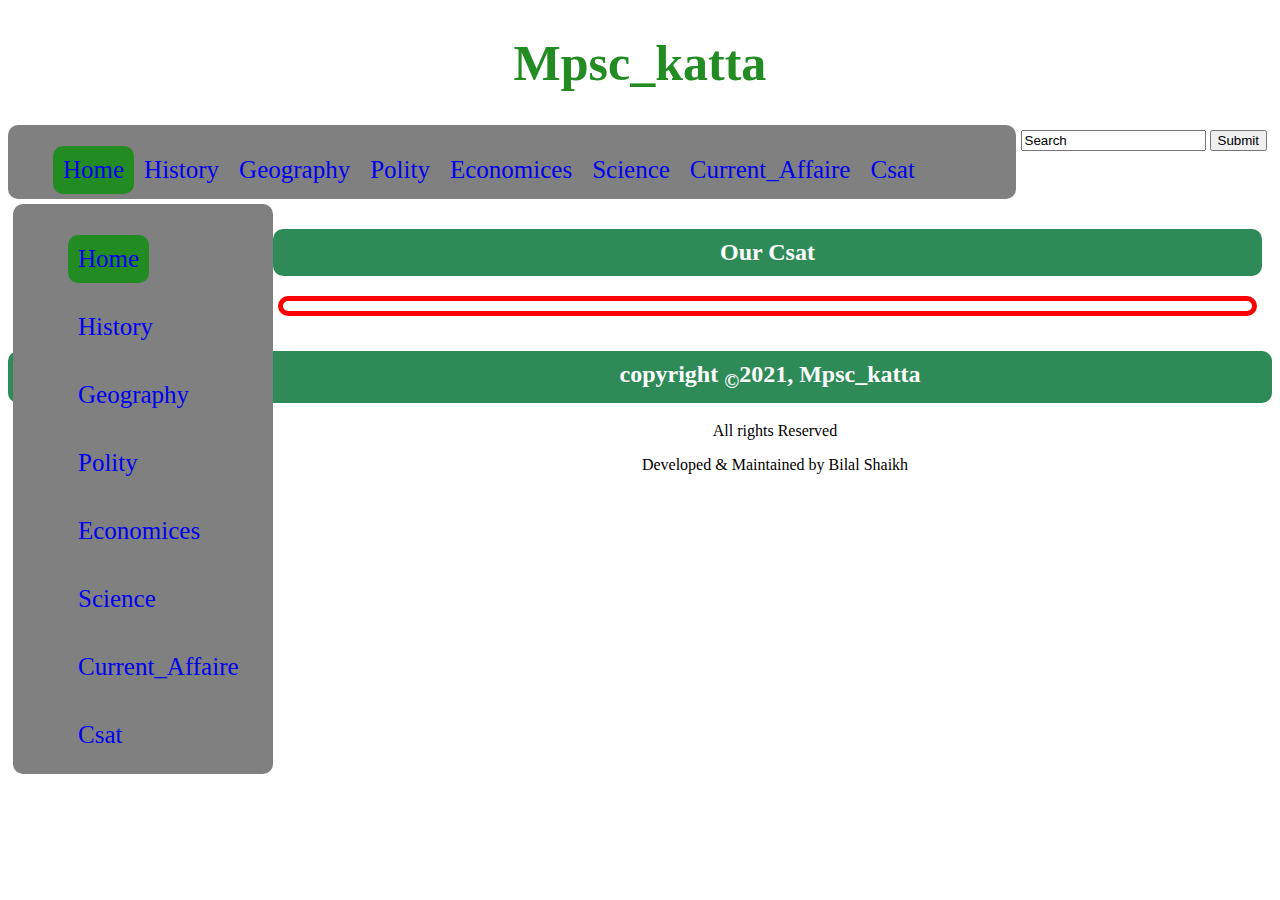
<file: Csat.html>
<!DOCTYPE html>
<html lang="en">
<head>
    <meta charset="UTF-8">
    <title>Mpsc_katta</title>
    <link rel="stylesheet" href="css_style.css">
</head>
<body>

    <header>
        <h1 align="center">Mpsc_katta</h1>
        <form>
        <div id="search">
              <input type="search" value="Search">
              <input type="submit"value="Submit">
            </div>
          </form>
    </header>
    <nav>
      <ul>
         <li><a href="index.html" class="active">Home</a></li>
         <li> <a href="History.html"> History</a></li>
          <li><a href="Geography.html">Geography</a></li>
          <li><a href="Polity.html">Polity</a></li>
          <li><a href="Economices.html">Economices</a></li>
          <li><a href="Science.html">Science</a></li>
          <li><a href="Current_Affaire.html">Current_Affaire</a></li>
          <li><a href="Csat.html">Csat</a></li>
         </ul>
      </nav>
      <aside>
        <ul>
           <li><a href="index.html" class="active">Home</a></li>
           <li> <a href="History.html"> History</a></li>
            <li><a href="Geography.html">Geography</a></li>
            <li><a href="Polity.html">Polity</a></li>
            <li><a href="Economices.html">Economices</a></li>
            <li><a href="Science.html">Science</a></li>
            <li><a href="Current_Affaire.html">Current_Affaire</a></li>
            <li><a href="Csat.html">Csat</a></li>
           </ul>
      </aside>
  <section>
    <h2> Our Csat</h2>
    <article>
</article>
</section>

                  <footer>
                    <h2>copyright <sub>&copy;</sub>2021, Mpsc_katta</h2>
                    <p align="center">All rights Reserved</p>
                    <p align="center">Developed & Maintained by Bilal Shaikh</p>
                  </footer>

</body>
</html>
</file>
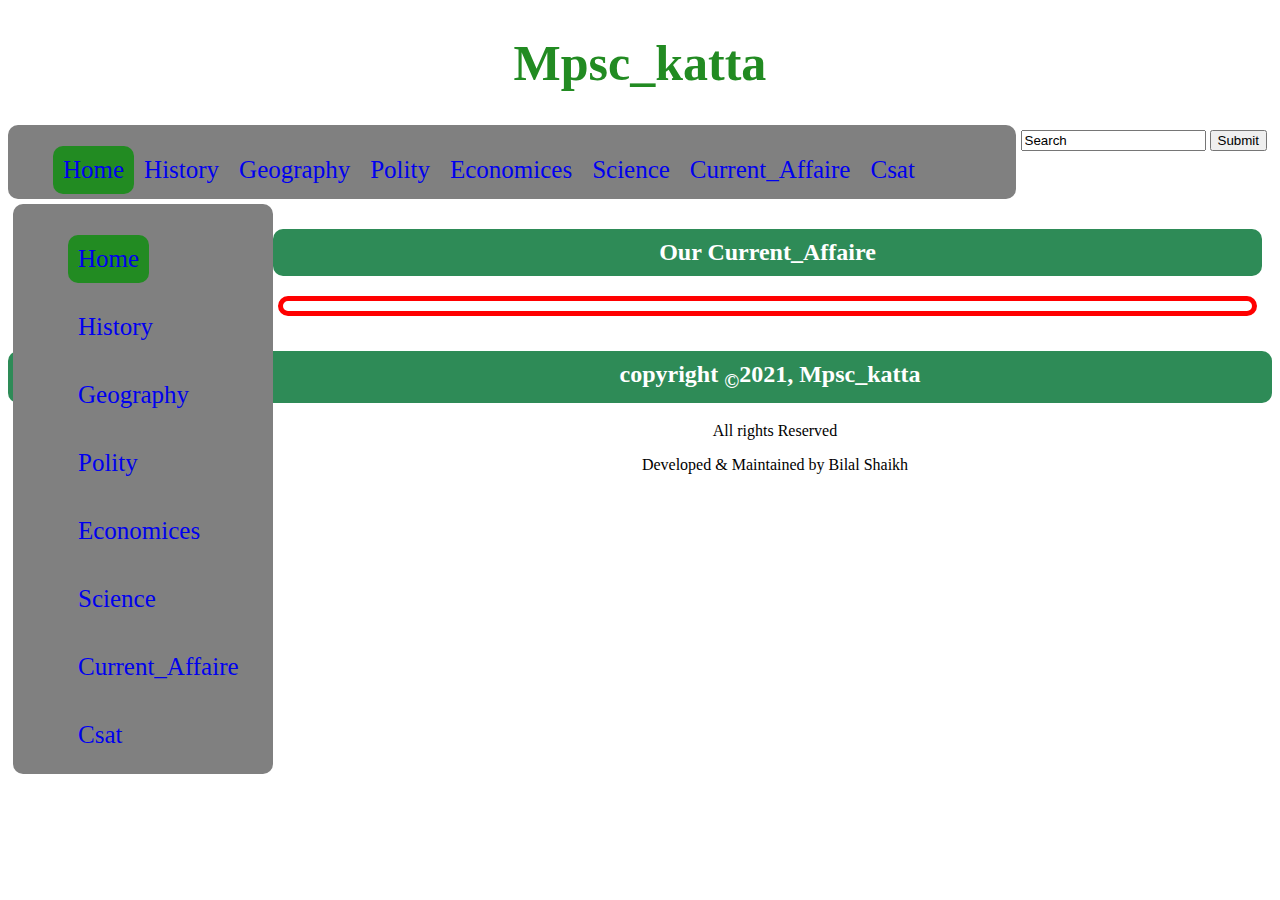
<file: Current_Affaire.html>
<!DOCTYPE html>
<html lang="en">
<head>
    <meta charset="UTF-8">
    <title>Mpsc_katta</title>
    <link rel="stylesheet" href="css_style.css">
</head>
<body>

    <header>
        <h1 align="center">Mpsc_katta</h1>
        <form>
        <div id="search">
              <input type="search" value="Search">
              <input type="submit"value="Submit">
            </div>
          </form>
    </header>
    <nav>
      <ul>
         <li><a href="index.html" class="active">Home</a></li>
         <li> <a href="History.html"> History</a></li>
          <li><a href="Geography.html">Geography</a></li>
          <li><a href="Polity.html">Polity</a></li>
          <li><a href="Economices.html">Economices</a></li>
          <li><a href="Science.html">Science</a></li>
          <li><a href="Current_Affaire.html">Current_Affaire</a></li>
          <li><a href="Csat.html">Csat</a></li>
         </ul>
      </nav>
      <aside>
        <ul>
           <li><a href="index.html" class="active">Home</a></li>
           <li> <a href="History.html"> History</a></li>
            <li><a href="Geography.html">Geography</a></li>
            <li><a href="Polity.html">Polity</a></li>
            <li><a href="Economices.html">Economices</a></li>
            <li><a href="Science.html">Science</a></li>
            <li><a href="Current_Affaire.html">Current_Affaire</a></li>
            <li><a href="Csat.html">Csat</a></li>
           </ul>
      </aside>
  <section>
    <h2> Our Current_Affaire</h2>
  <article>
  </article>
</section>


                <footer>
                    <h2>copyright <sub>&copy;</sub>2021, Mpsc_katta</h2>
                    <p align="center">All rights Reserved</p>
                    <p align="center">Developed & Maintained by Bilal Shaikh</p>
                </footer>


</body>
</html>
</file>
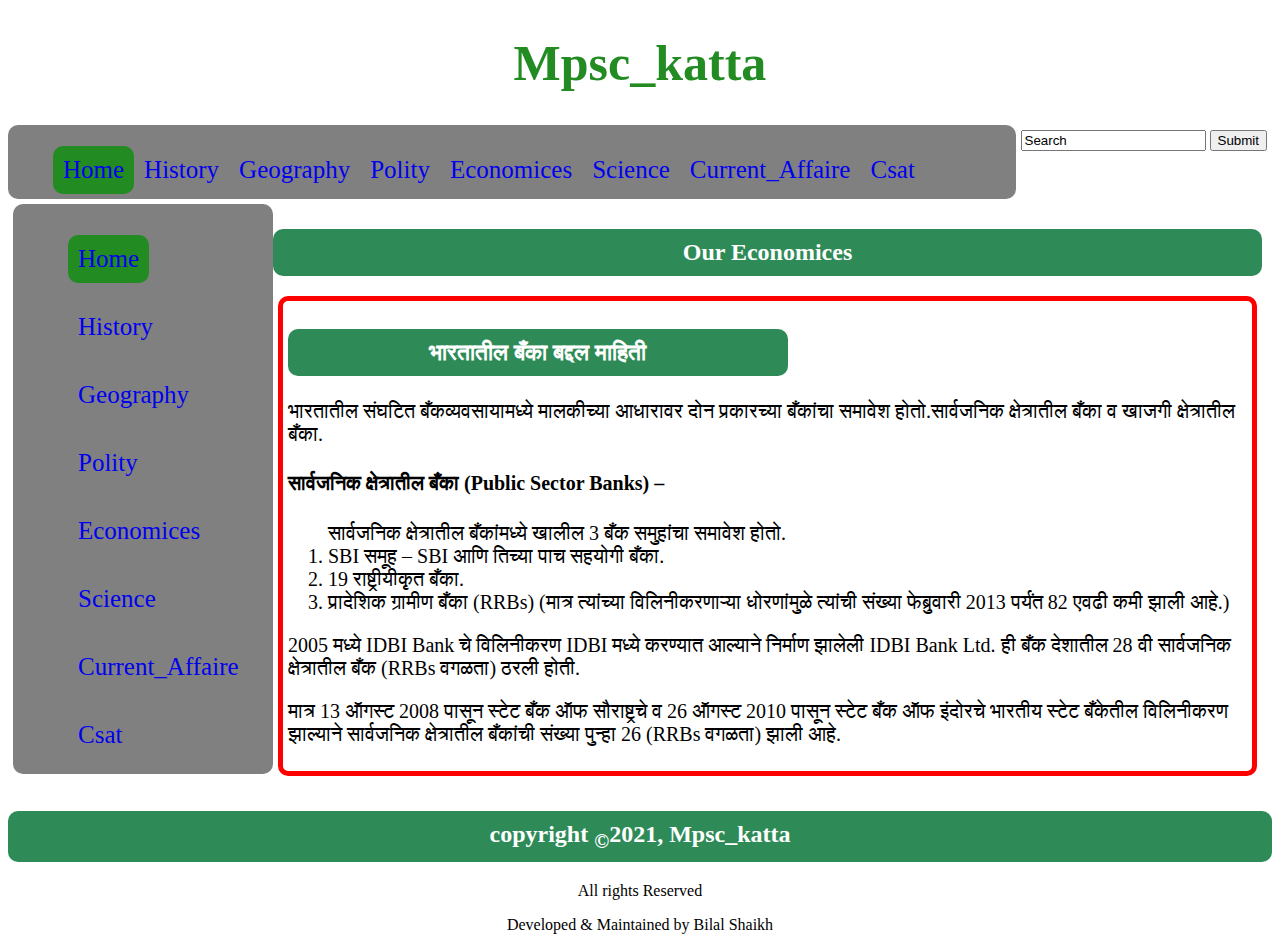
<file: Economices.html>
<!DOCTYPE html>
<html lang="en">
<head>
    <meta charset="UTF-8">
    <title>Mpsc_katta</title>
    <link rel="stylesheet" href="css_style.css">
</head>
<body>

    <header>
        <h1 align="center">Mpsc_katta</h1>
        <form>
        <div id="search">
              <input type="search" value="Search">
              <input type="submit"value="Submit">
            </div>
          </form>
    </header>
    <nav>
      <ul>
         <li><a href="index.html" class="active">Home</a></li>
         <li> <a href="History.html"> History</a></li>
          <li><a href="Geography.html">Geography</a></li>
          <li><a href="Polity.html">Polity</a></li>
          <li><a href="Economices.html">Economices</a></li>
          <li><a href="Science.html">Science</a></li>
          <li><a href="Current_Affaire.html">Current_Affaire</a></li>
          <li><a href="Csat.html">Csat</a></li>
         </ul>
      </nav>
      <aside>
        <ul>
           <li><a href="index.html" class="active">Home</a></li>
           <li> <a href="History.html"> History</a></li>
            <li><a href="Geography.html">Geography</a></li>
            <li><a href="Polity.html">Polity</a></li>
            <li><a href="Economices.html">Economices</a></li>
            <li><a href="Science.html">Science</a></li>
            <li><a href="Current_Affaire.html">Current_Affaire</a></li>
            <li><a href="Csat.html">Csat</a></li>
           </ul>
      </aside>
  <section>
    <h2> Our Economices</h2>

<article>
  <h3>भारतातील बँका बद्दल माहिती</h3>
  <p>भारतातील संघटित बँकव्यवसायामध्ये मालकीच्या आधारावर दोन प्रकारच्या बँकांचा समावेश होतो.सार्वजनिक क्षेत्रातील बँका व खाजगी क्षेत्रातील बँका.</p>
   <h4>सार्वजनिक क्षेत्रातील बँका (Public Sector Banks) –</h4>
       <p>
         <ol>
           सार्वजनिक क्षेत्रातील बँकांमध्ये खालील 3 बँक समुहांचा समावेश होतो.
            <li>SBI समूह – SBI आणि तिच्या पाच सहयोगी बँका.</li>
            <li>19 राष्ट्रीयीकृत बँका.</li>
            <li>प्रादेशिक ग्रामीण बँका (RRBs) (मात्र त्यांच्या विलिनीकरणार्‍या धोरणांमुळे त्यांची संख्या फेब्रुवारी 2013 पर्यंत 82 एवढी कमी झाली आहे.)</li>
          </ol>
        </p>
        <p>  2005 मध्ये IDBI Bank चे विलिनीकरण IDBI मध्ये करण्यात आल्याने निर्माण झालेली IDBI Bank Ltd. ही बँक देशातील 28 वी सार्वजनिक क्षेत्रातील बँक (RRBs वगळता) ठरली होती.      </p>
         <p>मात्र 13 ऑगस्ट 2008 पासून स्टेट बँक ऑफ सौराष्ट्रचे व 26 ऑगस्ट 2010 पासून स्टेट बँक ऑफ इंदोरचे भारतीय स्टेट बँकेतील विलिनीकरण झाल्याने सार्वजनिक क्षेत्रातील बँकांची संख्या पुन्हा 26 (RRBs वगळता) झाली आहे.</p>
</article>
</section>

                <footer>
                    <h2>copyright <sub>&copy;</sub>2021, Mpsc_katta</h2>
                    <p align="center">All rights Reserved</p>
                    <p align="center">Developed & Maintained by Bilal Shaikh</p>
                </footer>

</body>
</html>
</file>
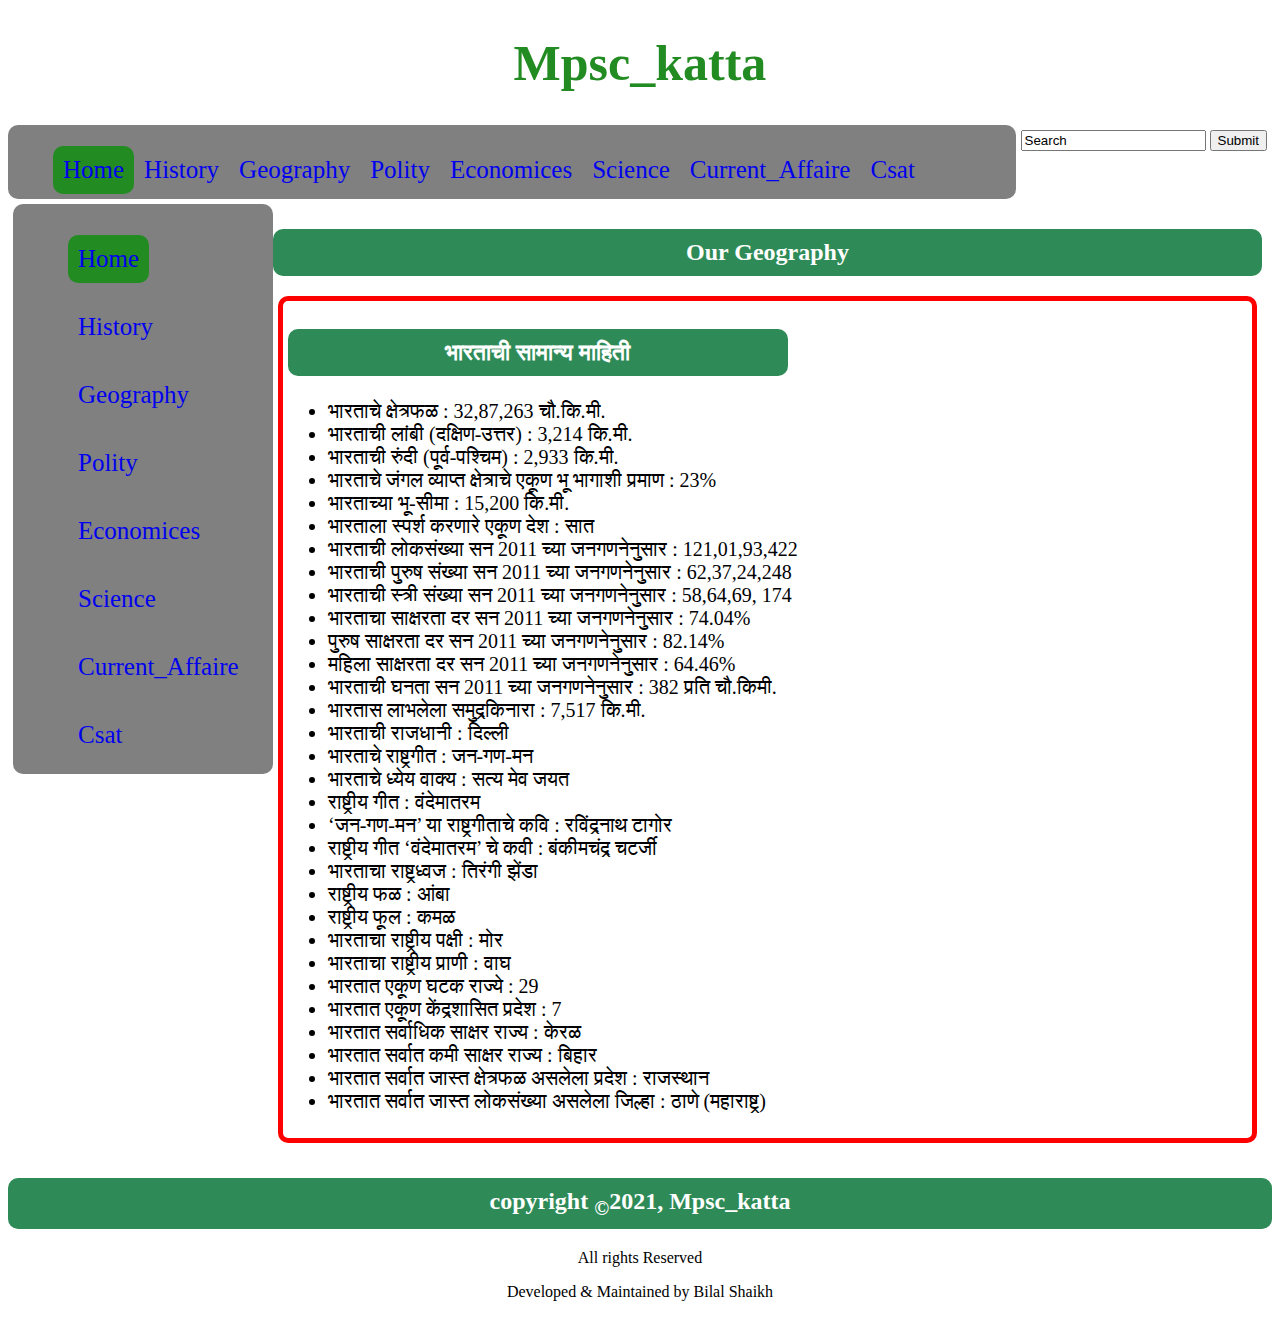
<file: Geography.html>
<!DOCTYPE html>
<html lang="en">
<head>
    <meta charset="UTF-8">
    <title>Mpsc_katta</title>
  <link rel="stylesheet" href="css_style.css">
</head>
<body>

    <header>
        <h1 align="center">Mpsc_katta</h1>
        <form>
        <div id="search">
              <input type="search" value="Search">
              <input type="submit"value="Submit">
            </div>
          </form>
    </header>
    <nav>
      <ul>
         <li><a href="index.html" class="active">Home</a></li>
         <li> <a href="History.html"> History</a></li>
          <li><a href="Geography.html">Geography</a></li>
          <li><a href="Polity.html">Polity</a></li>
          <li><a href="Economices.html">Economices</a></li>
          <li><a href="Science.html">Science</a></li>
          <li><a href="Current_Affaire.html">Current_Affaire</a></li>
          <li><a href="Csat.html">Csat</a></li>
         </ul>
      </nav>
      <aside>
        <ul>
           <li><a href="index.html" class="active">Home</a></li>
           <li> <a href="History.html"> History</a></li>
            <li><a href="Geography.html">Geography</a></li>
            <li><a href="Polity.html">Polity</a></li>
            <li><a href="Economices.html">Economices</a></li>
            <li><a href="Science.html">Science</a></li>
            <li><a href="Current_Affaire.html">Current_Affaire</a></li>
            <li><a href="Csat.html">Csat</a></li>
           </ul>
      </aside>
  <section>
    <h2> Our Geography</h2>

<article>
  <h3>भारताची सामान्य माहिती</h3>
  <ul>
    <li>भारताचे क्षेत्रफळ : 32,87,263 चौ.कि.मी.</li>
    <li>भारताची लांबी (दक्षिण-उत्तर) : 3,214 कि.मी.</li>
    <li>भारताची रुंदी (पूर्व-पश्चिम) : 2,933 कि.मी.</li>
    <li>भारताचे जंगल व्याप्त क्षेत्राचे एकूण भू भागाशी प्रमाण : 23%</li>
    <li>भारताच्या भू-सीमा : 15,200 कि.मी.</li>
    <li>भारताला स्पर्श करणारे एकूण देश : सात</li>
    <li>भारताची लोकसंख्या सन 2011 च्या जनगणनेनुसार : 121,01,93,422</li>
    <li>भारताची पुरुष संख्या सन 2011 च्या जनगणनेनुसार : 62,37,24,248</li>
    <li>भारताची स्त्री संख्या सन 2011 च्या जनगणनेनुसार : 58,64,69, 174</li>
    <li>भारताचा साक्षरता दर सन 2011 च्या जनगणनेनुसार : 74.04%</li>
    <li>पुरुष साक्षरता दर सन 2011 च्या जनगणनेनुसार : 82.14%</li>
    <li>महिला साक्षरता दर सन 2011 च्या जनगणनेनुसार : 64.46%</li>
    <li>भारताची घनता सन 2011 च्या जनगणनेनुसार : 382 प्रति चौ.किमी.</li>
    <li> भारतास लाभलेला समुद्रकिनारा : 7,517 कि.मी.</li>
    <li>भारताची राजधानी : दिल्ली</li>
    <li>भारताचे राष्ट्रगीत : जन-गण-मन</li>
    <li>भारताचे ध्येय वाक्य : सत्य मेव जयत</li>
    <li>राष्ट्रीय गीत : वंदेमातरम</li>
    <li>‘जन-गण-मन’ या राष्ट्रगीताचे कवि : रविंद्रनाथ टागोर</li>
    <li>राष्ट्रीय गीत ‘वंदेमातरम’ चे कवी : बंकीमचंद्र चटर्जी</li>
    <li>भारताचा राष्ट्रध्वज : तिरंगी झेंडा</li>
    <li>राष्ट्रीय फळ : आंबा</li>
    <li>राष्ट्रीय फूल : कमळ</li>
    <li>भारताचा राष्ट्रीय पक्षी : मोर</li>
    <li>भारताचा राष्ट्रीय प्राणी : वाघ</li>
    <li>भारतात एकूण घटक राज्ये : 29</li>
    <li>भारतात एकूण केंद्रशासित प्रदेश : 7</li>
    <li>भारतात सर्वाधिक साक्षर राज्य : केरळ</li>
    <li>भारतात सर्वात कमी साक्षर राज्य : बिहार</li>
    <li>भारतात सर्वात जास्त क्षेत्रफळ असलेला प्रदेश : राजस्थान</li>
    <li>भारतात सर्वात जास्त लोकसंख्या असलेला जिल्हा : ठाणे (महाराष्ट्र)</li>
  </ul>
</article>
</section>

                <footer>
                    <h2>copyright <sub>&copy;</sub>2021, Mpsc_katta</h2>
                    <p align="center">All rights Reserved</p>
                    <p align="center">Developed & Maintained by Bilal Shaikh</p>
                </footer>
</body>
</html>
</file>
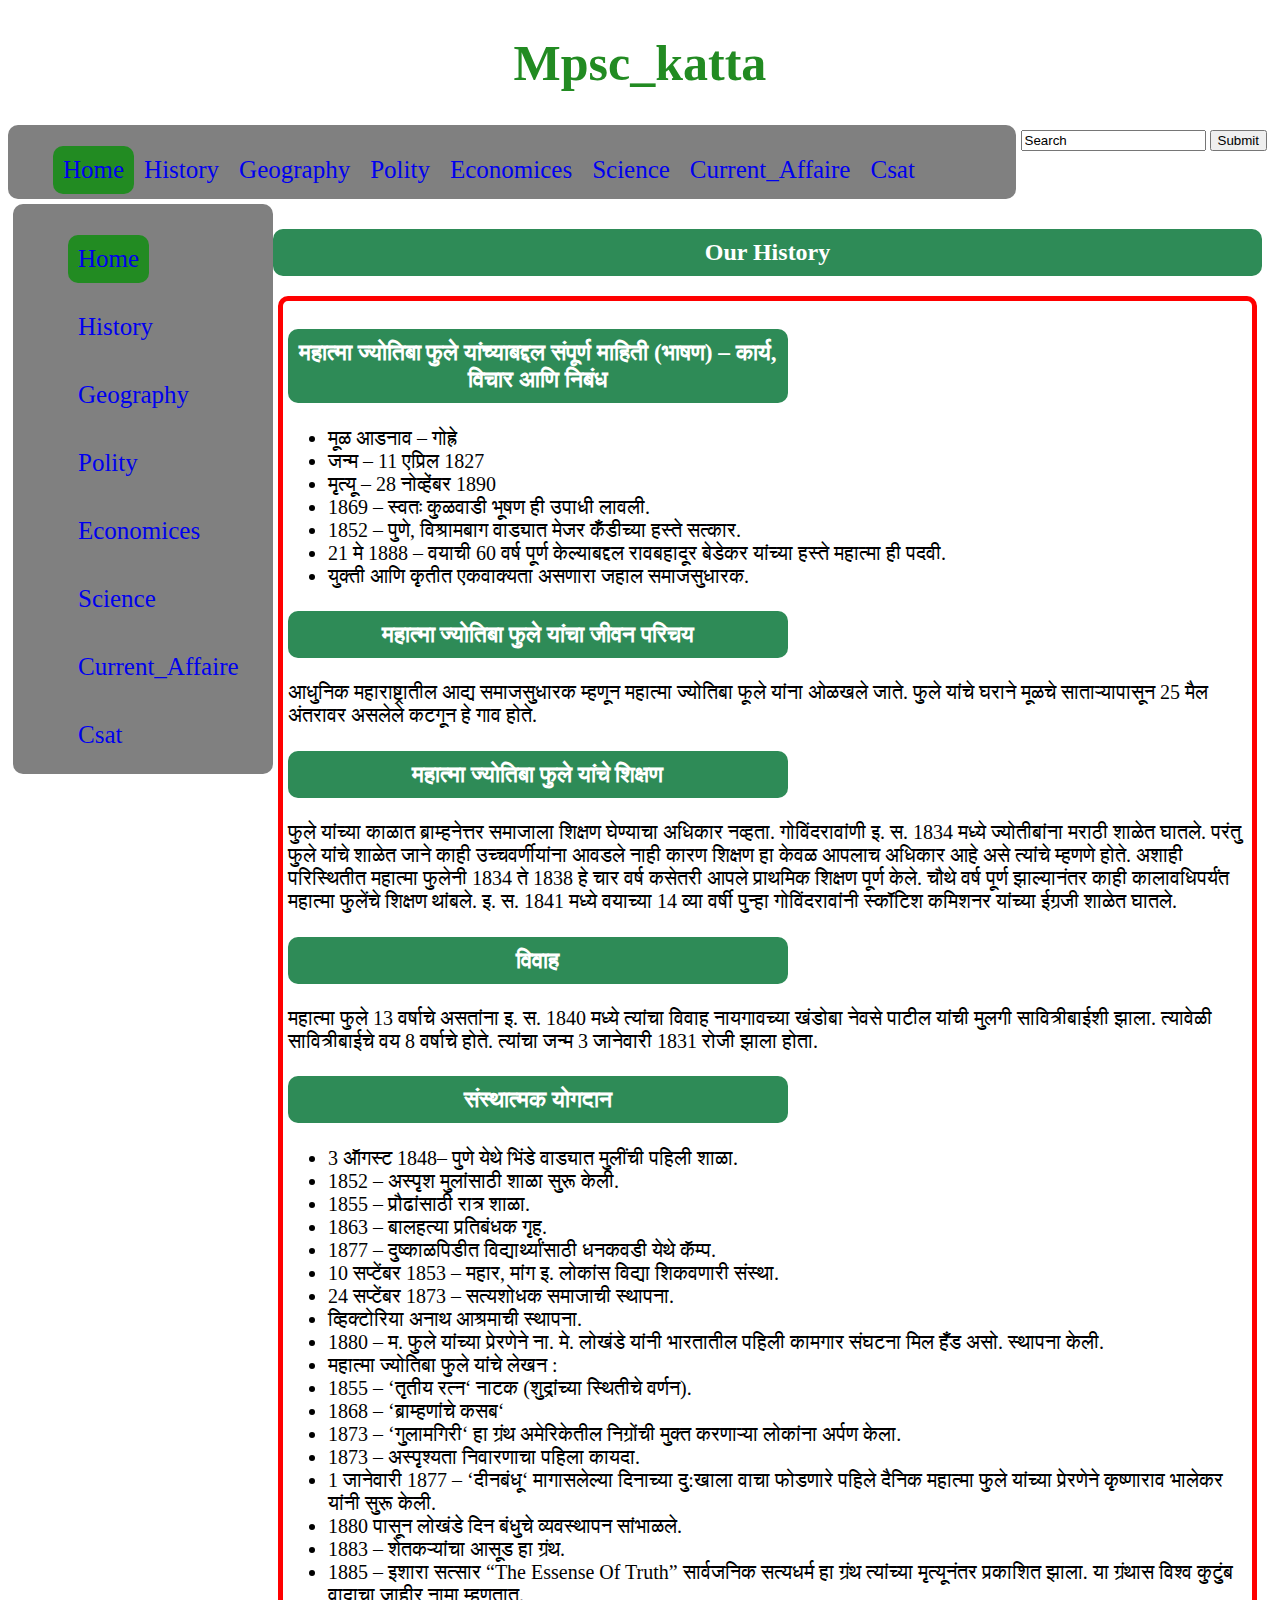
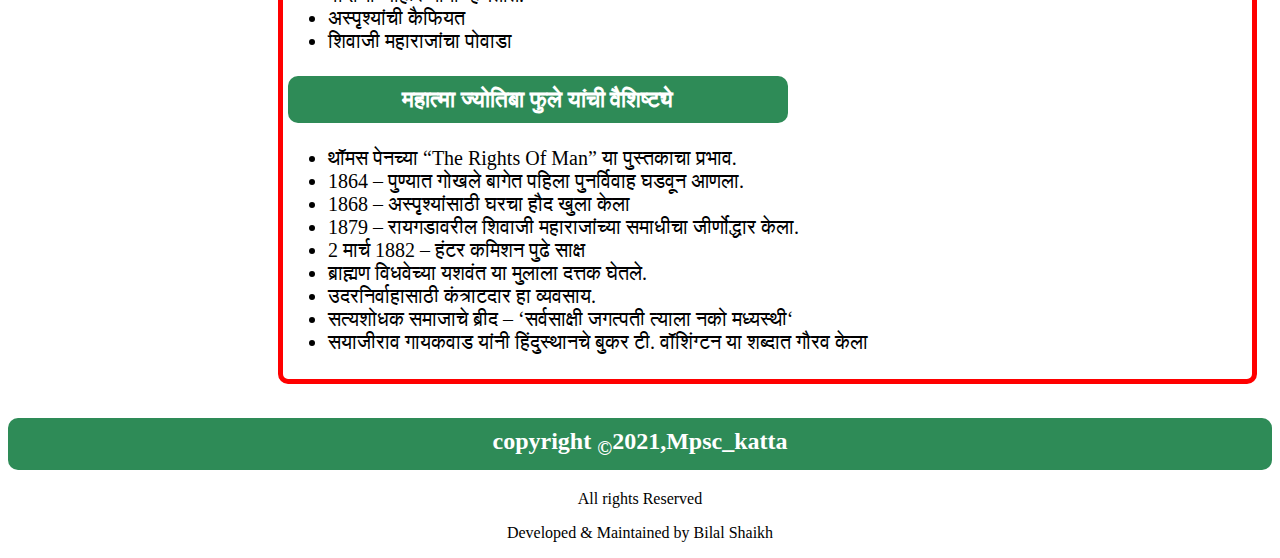
<file: History.html>
<!DOCTYPE html>
<html lang="en">
<head>
    <meta charset="UTF-8">
    <title>Mpsc_katta</title>
  <link rel="stylesheet" href="css_style.css">

</head>
<body>

    <header>
        <h1 align="center">Mpsc_katta</h1>
        <form>
      <div id="search">
              <input type="search" value="Search">
              <input type="submit"value="Submit">
            </div>
          </form>
    </header>
    <nav>
      <ul>
         <li><a href="index.html" class="active">Home</a></li>
         <li> <a href="History.html"> History</a></li>
          <li><a href="Geography.html">Geography</a></li>
          <li><a href="Polity.html">Polity</a></li>
          <li><a href="Economices.html">Economices</a></li>
          <li><a href="Science.html">Science</a></li>
          <li><a href="Current_Affaire.html">Current_Affaire</a></li>
          <li><a href="Csat.html">Csat</a></li>
         </ul>
      </nav>
      <aside>
        <ul>
           <li><a href="index.html" class="active">Home</a></li>
           <li> <a href="History.html"> History</a></li>
            <li><a href="Geography.html">Geography</a></li>
            <li><a href="Polity.html">Polity</a></li>
            <li><a href="Economices.html">Economices</a></li>
            <li><a href="Science.html">Science</a></li>
            <li><a href="Current_Affaire.html">Current_Affaire</a></li>
            <li><a href="Csat.html">Csat</a></li>
           </ul>
      </aside>
<section>
    <h2> Our History</h2>

 <article>
    <h3>महात्मा ज्योतिबा फुले यांच्याबद्दल संपूर्ण माहिती (भाषण) – कार्य, विचार आणि निबंध </h3>
    <p>
      <ul>
      <li>मूळ आडनाव – गोह्रे</li>
        <li>जन्म – 11 एप्रिल 1827</li>
          <li>मृत्यू – 28 नोव्हेंबर 1890</li>
            <li>1869 – स्वतः कुळवाडी भूषण ही उपाधी लावली.</li>
            <li>1852 – पुणे, विश्रामबाग वाड्यात मेजर कॅँडीच्या हस्ते सत्कार.</li>
                 <li>21 मे 1888 – वयाची 60 वर्ष पूर्ण केल्याबद्दल रावबहादूर बेडेकर यांच्या हस्ते महात्मा ही पदवी.</li>
                  <li>युक्ती आणि कृतीत एकवाक्यता असणारा जहाल समाजसुधारक.</li>
                </ul>
    </p>

    <h3>महात्मा ज्योतिबा फुले यांचा जीवन परिचय</h3>
    <p>आधुनिक महाराष्ट्रातील आद्य समाजसुधारक म्हणून महात्मा ज्योतिबा फूले यांना ओळखले जाते. फुले यांचे घराने मूळचे सातार्‍यापासून 25 मैल अंतरावर असलेले कटगून हे गाव होते.
    </p>
      <h3>महात्मा ज्योतिबा फुले यांचे शिक्षण</h3>
    <p>फुले यांच्या काळात ब्राम्हनेत्तर समाजाला शिक्षण घेण्याचा अधिकार नव्हता. गोविंदरावांणी इ. स. 1834 मध्ये ज्योतीबांना मराठी शाळेत घातले. परंतु फुले यांचे शाळेत जाने काही उच्चवर्णीयांना आवडले नाही कारण शिक्षण हा केवळ आपलाच अधिकार आहे असे त्यांचे म्हणणे होते. अशाही परिस्थितीत महात्मा फुलेनी 1834 ते 1838 हे चार वर्ष कसेतरी आपले प्राथमिक शिक्षण पूर्ण केले. चौथे वर्ष पूर्ण झाल्यानंतर काही कालावधिपर्यंत महात्मा फुलेंचे शिक्षण थांबले. इ. स. 1841 मध्ये वयाच्या 14 व्या वर्षी पुन्हा गोविंदरावांनी स्कॉटिश कमिशनर यांच्या ईग्रजी शाळेत घातले.  </p>
    <h3>विवाह</h3>
    <p>महात्मा फुले 13 वर्षाचे असतांना इ. स. 1840 मध्ये त्यांचा विवाह नायगावच्या खंडोबा नेवसे पाटील यांची मुलगी सावित्रीबाईशी झाला. त्यावेळी सावित्रीबाईचे वय 8 वर्षाचे होते. त्यांचा जन्म 3 जानेवारी 1831 रोजी झाला होता.</p>
<h3>संस्थात्मक योगदान</h3>
<ul>
  <li>3 ऑगस्ट 1848– पुणे येथे भिंडे वाड्यात मुलींची पहिली शाळा.</li>
<li>1852 – अस्पृश मुलांसाठी शाळा सुरू केली.</li>
<li>1855 – प्रौढांसाठी रात्र शाळा.</li>
<li>1863 – बालहत्या प्रतिबंधक गृह.</li>
<li>1877 – दुष्काळपिडीत विद्यार्थ्यांसाठी धनकवडी येथे कॅम्प.</li>
<li>10 सप्टेंबर 1853 – महार, मांग इ. लोकांस विद्या शिकवणारी संस्था.</li>
<li>24 सप्टेंबर 1873 – सत्यशोधक समाजाची स्थापना.</li>
<li>व्हिक्टोरिया अनाथ आश्रमाची स्थापना.</li>
<li>1880 – म. फुले यांच्या प्रेरणेने ना. मे. लोखंडे यांनी भारतातील पहिली कामगार संघटना मिल हॅँड असो. स्थापना केली.</li>
<li>महात्मा ज्योतिबा फुले यांचे लेखन :</li>
<li>1855 – ‘तृतीय रत्न‘ नाटक (शुद्रांच्या स्थितीचे वर्णन).</li>
<li>1868 – ‘ब्राम्हणांचे कसब‘</li>
<li>1873 – ‘गुलामगिरी‘ हा ग्रंथ अमेरिकेतील निग्रोंची मुक्त करणार्‍या लोकांना अर्पण केला.</li>
<li>1873 – अस्पृश्यता निवारणाचा पहिला कायदा.</li>
<li>1 जानेवारी 1877 – ‘दीनबंधू‘ मागासलेल्या दिनाच्या दु:खाला वाचा फोडणारे पहिले दैनिक महात्मा फुले यांच्या प्रेरणेने कृष्णाराव भालेकर यांनी सुरू केली.</li>
<li>1880 पासून लोखंडे दिन बंधुचे व्यवस्थापन सांभाळले.</li>
<li>1883 – शेतकर्‍यांचा आसूड हा ग्रंथ.</li>
<li>1885 – इशारा सत्सार “The Essense Of Truth” सार्वजनिक सत्यधर्म हा ग्रंथ त्यांच्या मृत्यूनंतर प्रकाशित झाला. या ग्रंथास विश्व कुटुंब वादाचा जाहीर नामा म्हणतात.</li>
<li>अस्पृश्यांची कैफियत</li>
<li>शिवाजी महाराजांचा पोवाडा</li>

</ul>

<h3>महात्मा ज्योतिबा फुले यांची वैशिष्ट्ये</h3>
<ul>
<li>थॉमस पेनच्या “The Rights Of Man” या पुस्तकाचा प्रभाव.</li>
<li>1864 – पुण्यात गोखले बागेत पहिला पुनर्विवाह घडवून आणला.</li>
<li>1868 – अस्पृश्यांसाठी घरचा हौद खुला केला</li>
<li>1879 – रायगडावरील शिवाजी महाराजांच्या समाधीचा जीर्णोद्धार केला.</li>
<li>2 मार्च 1882 – हंटर कमिशन पुढे साक्ष</li>
<li>ब्राह्मण विधवेच्या यशवंत या मुलाला दत्तक घेतले.</li>
<li>उदरनिर्वाहासाठी कंत्राटदार हा व्यवसाय.</li>
<li>सत्यशोधक समाजाचे ब्रीद – ‘सर्वसाक्षी जगत्पती त्याला नको मध्यस्थी‘</li>
<li>सयाजीराव गायकवाड यांनी हिंदुस्थानचे बुकर टी. वॉशिंग्टन या शब्दात गौरव केला</li>
</ul>
</article>
</section>
                  <footer>
                    <h2>copyright <sub>&copy;</sub>2021,Mpsc_katta</h2>
                    <p align="center">All rights Reserved</p>
                    <p align="center">Developed & Maintained by Bilal Shaikh</p>
                </footer>
</body>
</html>
</file>
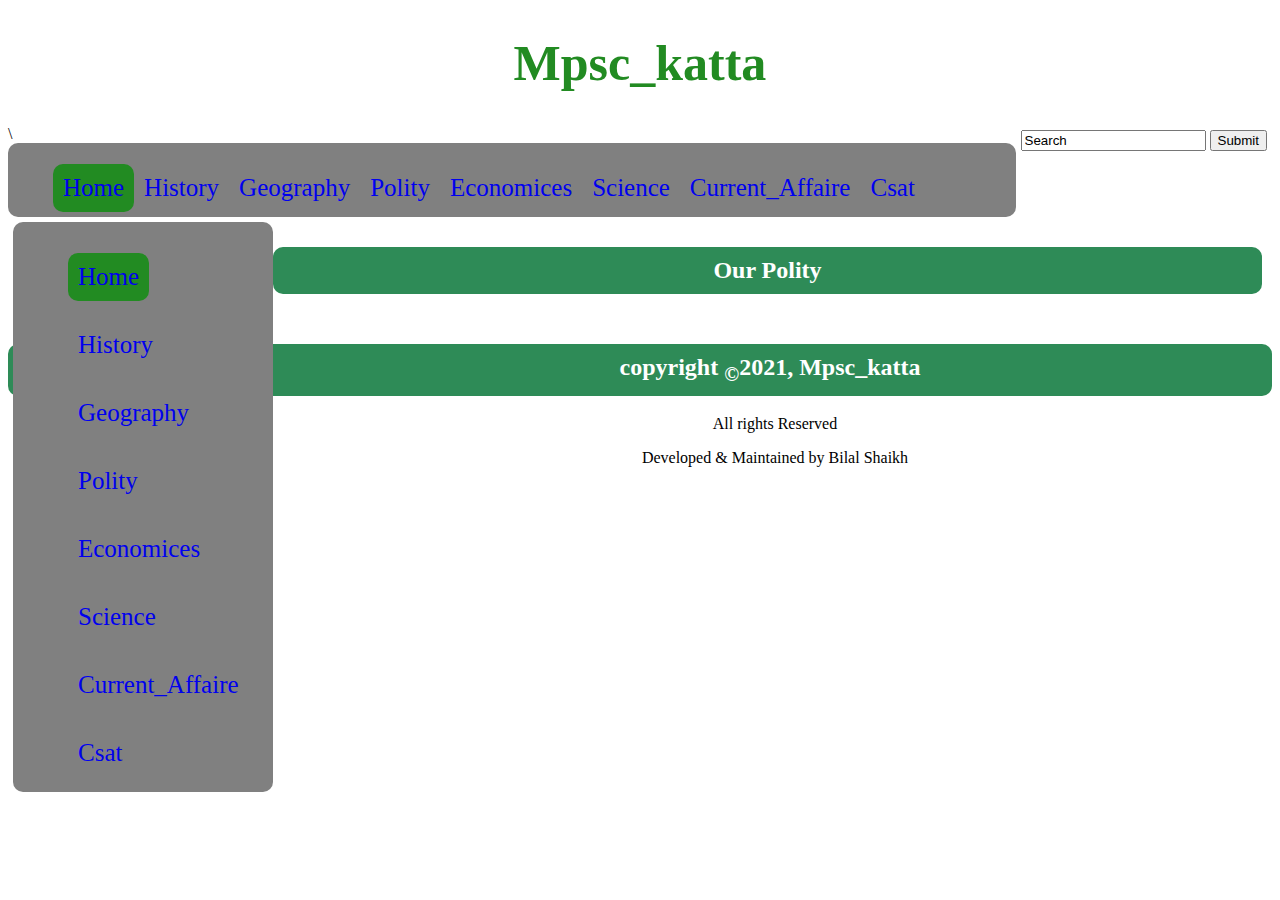
<file: Polity.html>
<!DOCTYPE html>
<html lang="en">
<head>
    <meta charset="UTF-8">
    <title>Mpsc_katta</title>
  <link rel="stylesheet" href="css_style.css">
</head>
<body>

    <header>
        <h1 align="center">Mpsc_katta</h1>
        <form>
        <div id="search">
              <input type="search" value="Search">
              <input type="submit"value="Submit">
            </div>\
          </form>
    </header>
    <nav>
      <ul>
         <li><a href="index.html" class="active">Home</a></li>
         <li> <a href="History.html"> History</a></li>
          <li><a href="Geography.html">Geography</a></li>
          <li><a href="Polity.html">Polity</a></li>
          <li><a href="Economices.html">Economices</a></li>
          <li><a href="Science.html">Science</a></li>
          <li><a href="Current_Affaire.html">Current_Affaire</a></li>
          <li><a href="Csat.html">Csat</a></li>
         </ul>
      </nav>
      <aside>
        <ul>
           <li><a href="index.html" class="active">Home</a></li>
           <li> <a href="History.html"> History</a></li>
            <li><a href="Geography.html">Geography</a></li>
            <li><a href="Polity.html">Polity</a></li>
            <li><a href="Economices.html">Economices</a></li>
            <li><a href="Science.html">Science</a></li>
            <li><a href="Current_Affaire.html">Current_Affaire</a></li>
            <li><a href="Csat.html">Csat</a></li>
           </ul>
      </aside>
  <section>
    <h2> Our Polity</h2>
   </section>

                <footer>
                    <h2>copyright <sub>&copy;</sub>2021, Mpsc_katta</h2>
                    <p align="center">All rights Reserved</p>
                    <p align="center">Developed & Maintained by Bilal Shaikh</p>
                </footer>
</body>
</html>
</file>
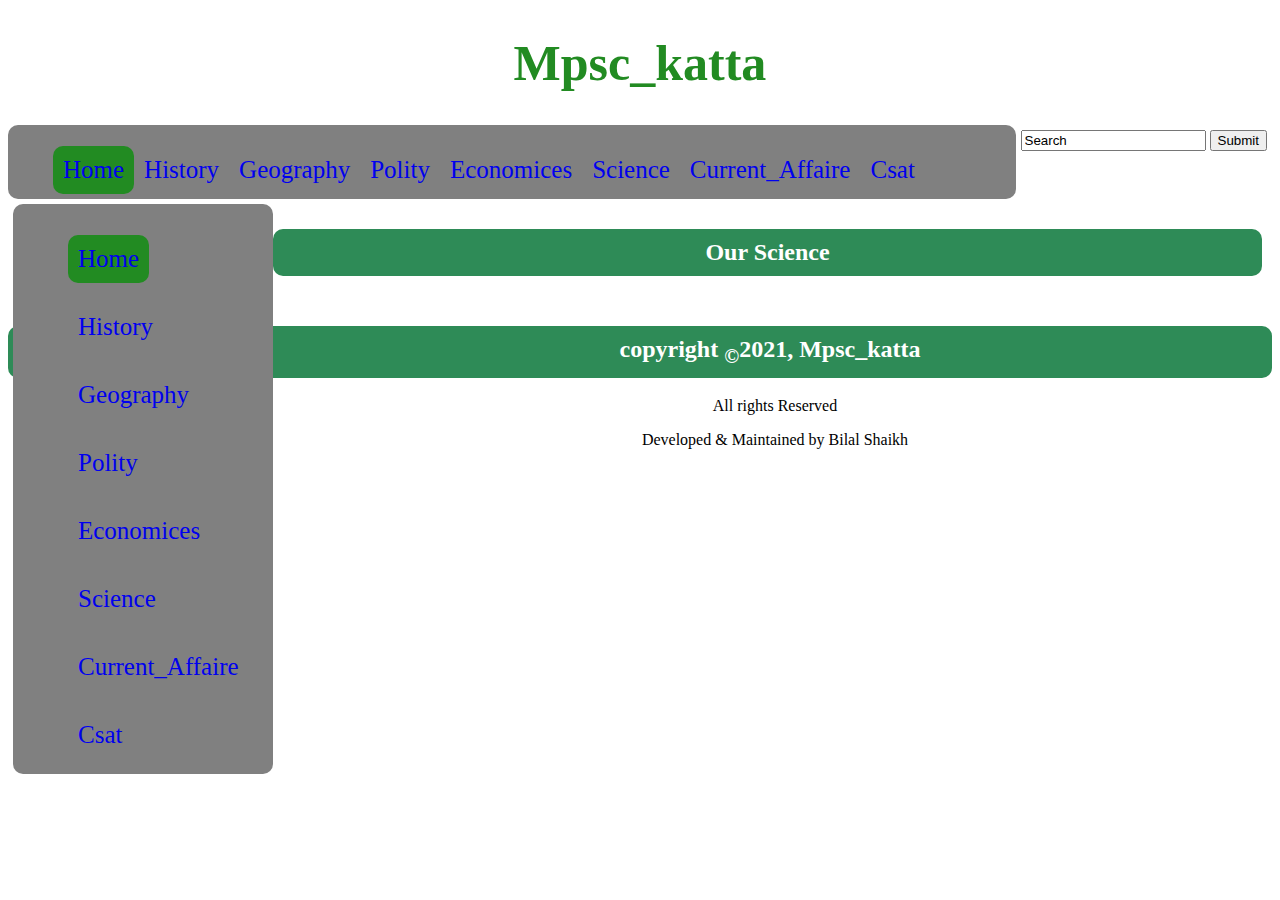
<file: Science.html>
<!DOCTYPE html>
<html lang="en">
<head>
    <meta charset="UTF-8">
    <title>Mpsc_katta</title>
    <link rel="stylesheet" href="css_style.css">

</head>
<body>

    <header>
        <h1 align="center">Mpsc_katta</h1>
        <form>
        <div id="search">
              <input type="search" value="Search">
              <input type="submit"value="Submit">
            </div>
          </form>
    </header>
    <nav>
      <ul>
         <li><a href="index.html" class="active">Home</a></li>
         <li> <a href="History.html"> History</a></li>
          <li><a href="Geography.html">Geography</a></li>
          <li><a href="Polity.html">Polity</a></li>
          <li><a href="Economices.html">Economices</a></li>
          <li><a href="Science.html">Science</a></li>
          <li><a href="Current_Affaire.html">Current_Affaire</a></li>
          <li><a href="Csat.html">Csat</a></li>
         </ul>
      </nav>
      <aside>
        <ul>
           <li><a href="index.html" class="active">Home</a></li>
           <li> <a href="History.html"> History</a></li>
            <li><a href="Geography.html">Geography</a></li>
            <li><a href="Polity.html">Polity</a></li>
            <li><a href="Economices.html">Economices</a></li>
            <li><a href="Science.html">Science</a></li>
            <li><a href="Current_Affaire.html">Current_Affaire</a></li>
            <li><a href="Csat.html">Csat</a></li>
           </ul>
      </aside>
  <section>
    <h2> Our Science</h2>

</section>

                <footer>
                    <h2>copyright <sub>&copy;</sub>2021, Mpsc_katta</h2>
                    <p align="center">All rights Reserved</p>
                    <p align="center">Developed & Maintained by Bilal Shaikh</p>
                  </footer>
</body>
</html>
</file>
<file: css_style.css>
<style>
body{
  background-color: whitesmoke;
}
h1{
  color: forestgreen;
  font-size: 50px;
}
h2{
  background-color: seagreen;
  color: white;
  text-align: center;
  padding: 10px;
  border-radius: 10px;
}
 h3{
    background-color: seagreen;
    color: white;
    text-align: center;
    padding: 10px;
    width: 50%;
    border-radius: 10px;
    }
    nav{
      background-color: gray;
      overflow: hidden;
      border-radius: 10px;
      padding: 5px;
    }
    nav ul {
      list-style-type: none;
     }
     nav ul li {
       float: left;

     }
     nav ul li a{
       text-decoration: none;
       padding: 10px 10px;
       font-size: 25px;
       display: inline-block;

     }
     nav ul li a:hover{
       background-color: skyblue;
       border-radius: 10px;

     }
     nav ul li a.active{
       background-color: forestgreen;
       border-radius: 10px;

     }
  section{
    padding: 10px;

    margin-left: 255px;
  }
  article{
    padding: 5px;
    border-radius: 10px;
    border: 5px solid red;
    margin: 5px;
    font-size:20px;

  }
  #search{
    float: right;
   padding: 5px;

  }
  aside{
    background-color: gray;
    overflow: hidden;
    border-radius: 10px;
    padding: 5px;
    margin: 5px;
    float: left;
    width: 250px;
    overflow-y: scroll;
  }
  aside ul {
    list-style-type: none;
   }
   aside ul li {
     float: left;
     padding: 5px;

   }
   aside ul li a{
     text-decoration: none;
     padding: 10px 10px;
     font-size: 25px;
     display: block;
     margin: 5px;

   }
   aside ul li a:hover{
     background-color: skyblue;
     border-radius: 10px;

   }
   aside ul li a.active{
     background-color: forestgreen;
     border-radius: 10px;

   }

</style>
</file>
